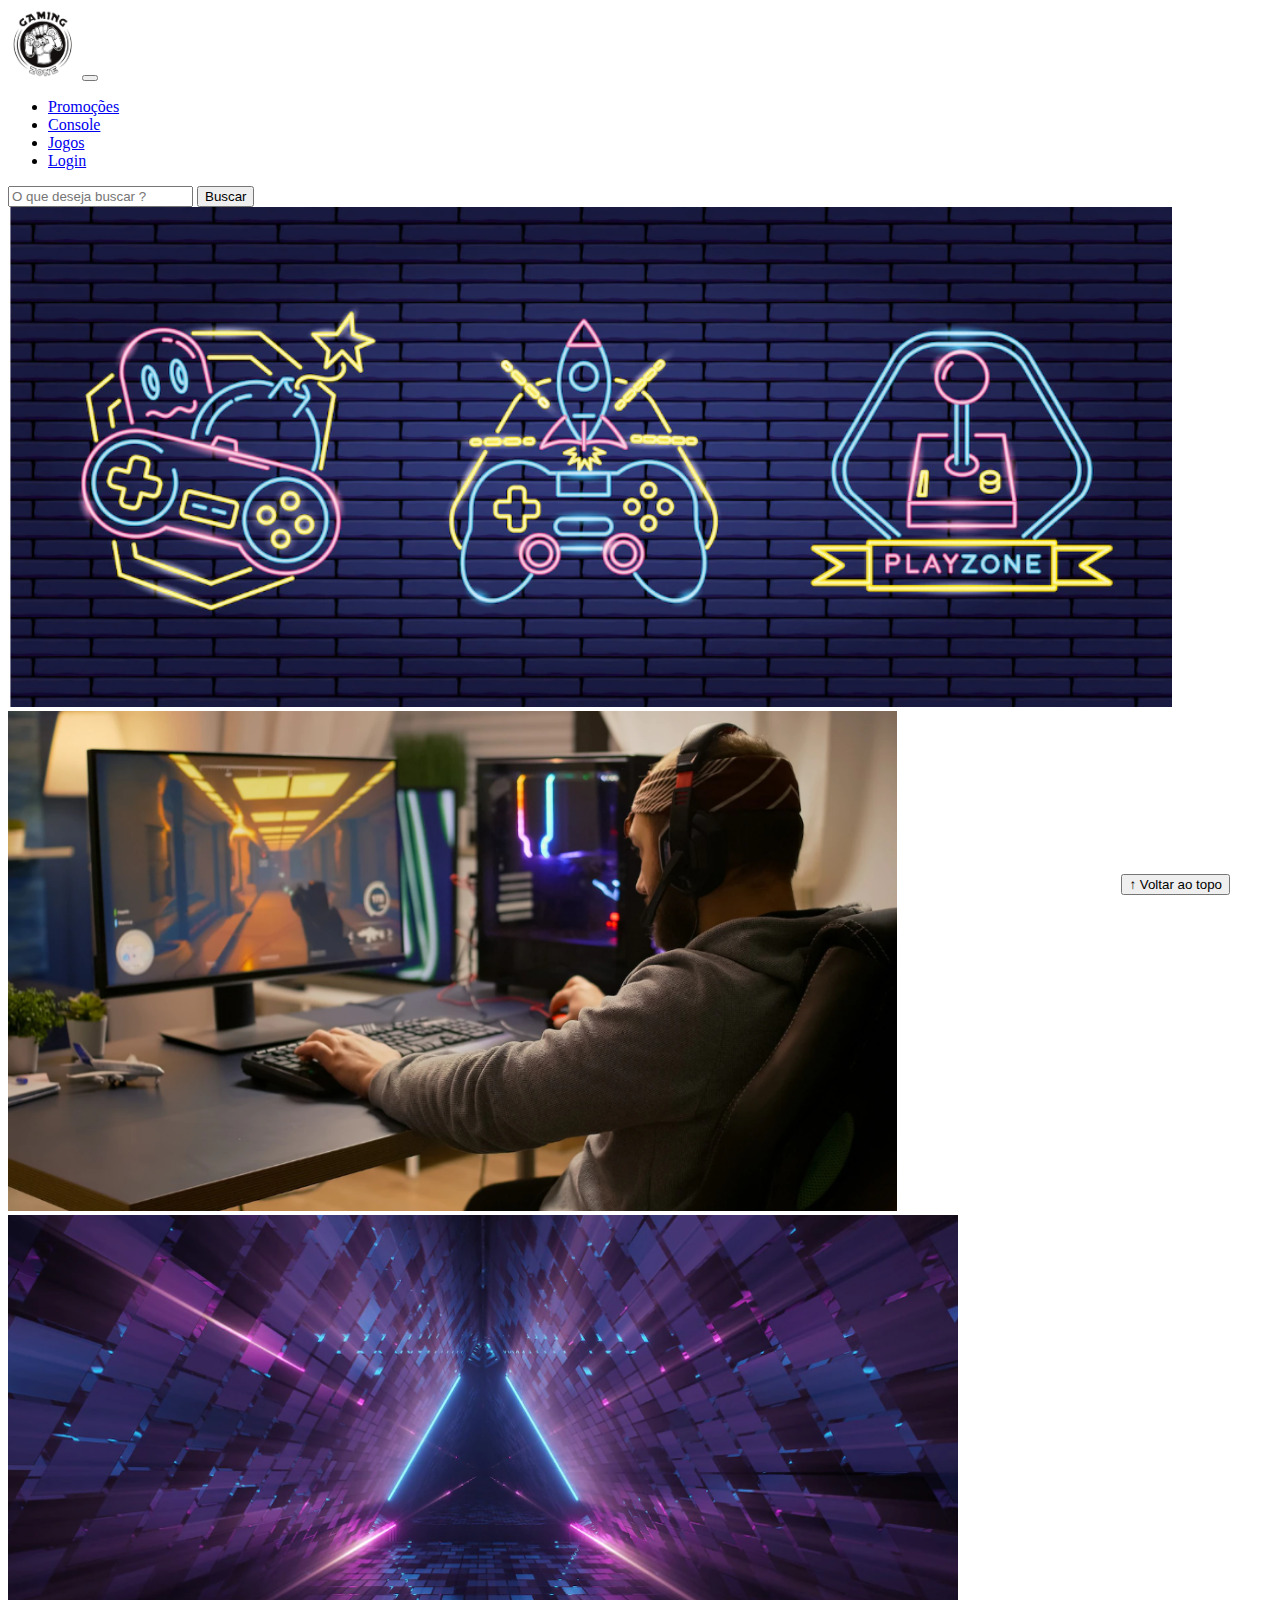
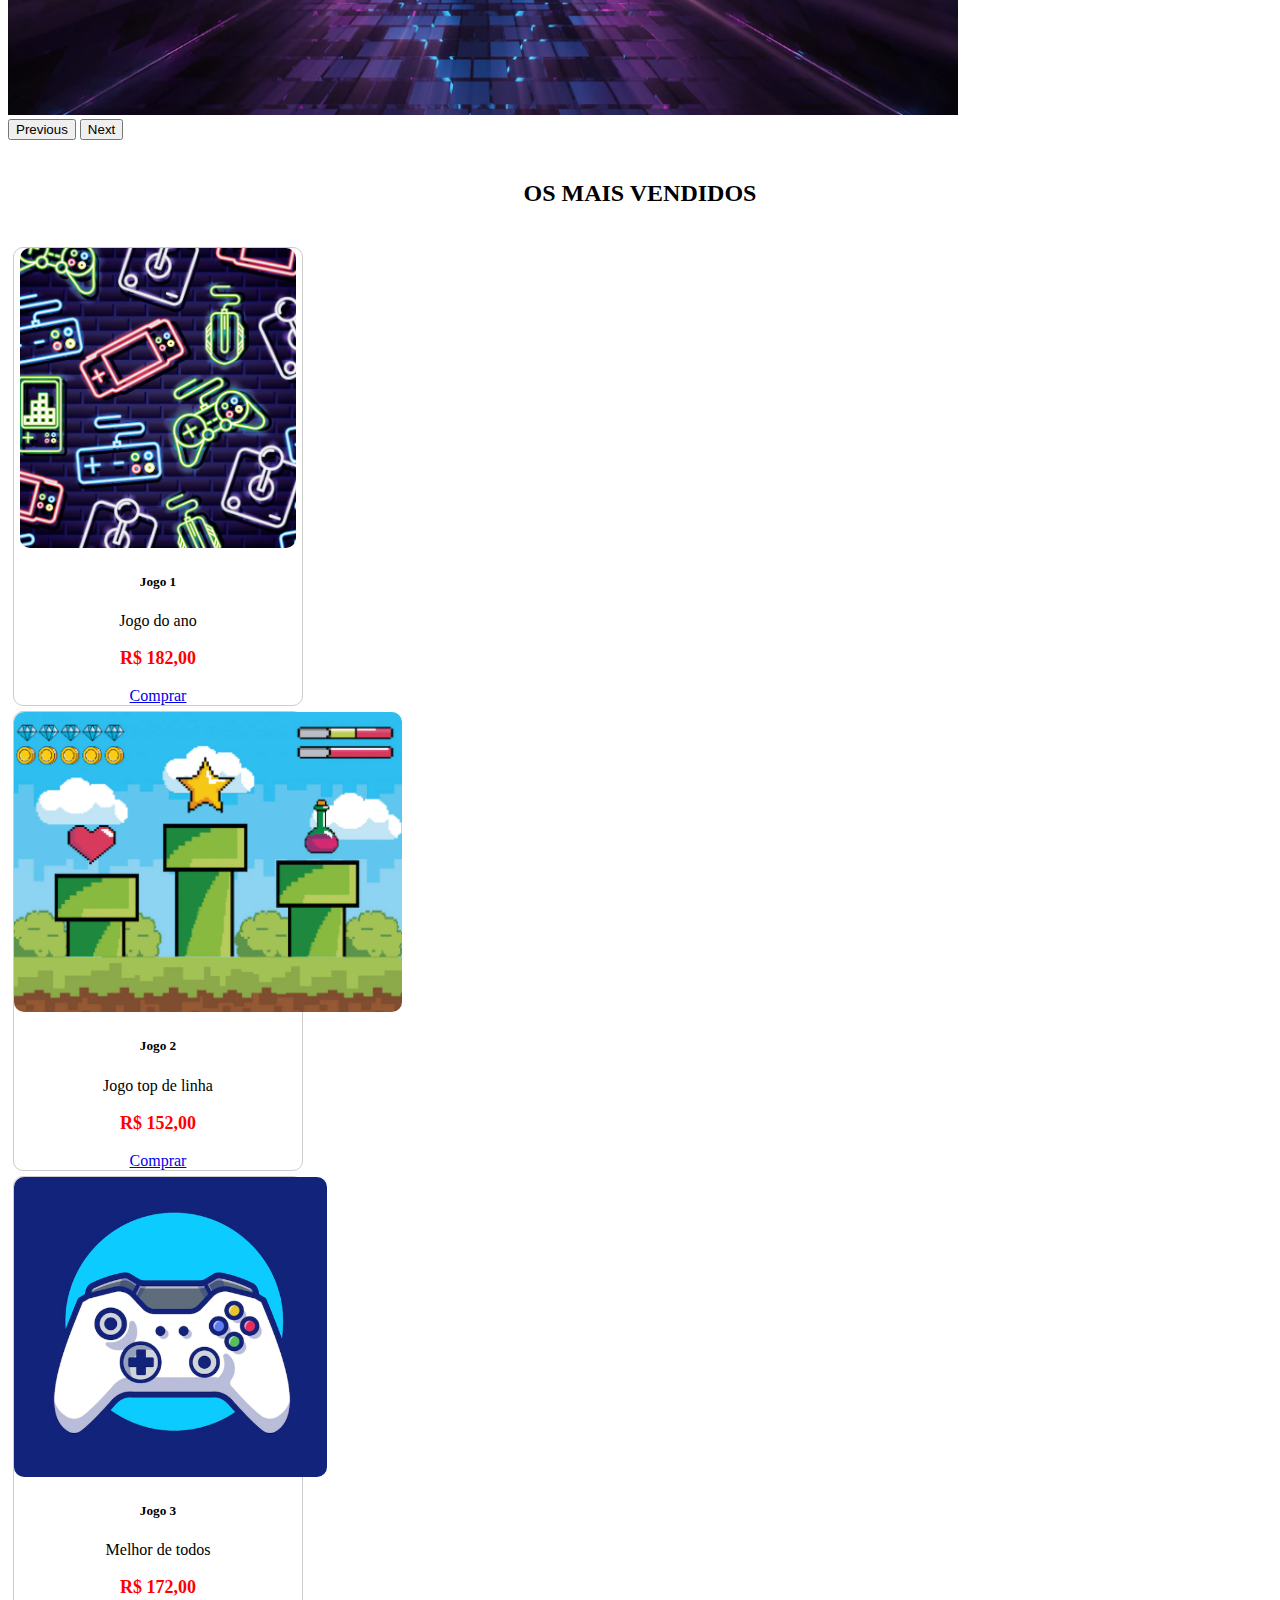
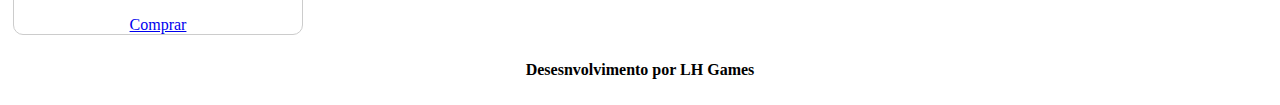
<file: index.html>
<!DOCTYPE html>
<html lang="pt-br">

<head>
  <meta charset="UTF-8">
  <meta http-equiv="X-UA-Compatible" content="IE=edge">
  <meta name="viewport" content="width=device-width, initial-scale=1.0">
  <title>LH Games</title>

  <link href="https://cdn.jsdelivr.net/npm/bootstrap@5.2.2/dist/css/bootstrap.min.css" rel="stylesheet"
    integrity="sha384-Zenh87qX5JnK2Jl0vWa8Ck2rdkQ2Bzep5IDxbcnCeuOxjzrPF/et3URy9Bv1WTRi" crossorigin="anonymous">

  <link rel="stylesheet" href="css/estilo.css">



</head>

<body>

  <header>
    <nav class="navbar navbar-expand-lg">
        <div class="container-fluid">
          <a class="navbar-brand" href="index.html"><img src="img/logo.png"></a>
          <button class="navbar-toggler" type="button" data-bs-toggle="collapse" 
          data-bs-target="#navbarSupportedContent" aria-controls="navbarSupportedContent" 
          aria-expanded="false" aria-label="Toggle navigation">
         <span class="navbar-toggler-icon"></span>
    </button>
    <div class="collapse navbar-collapse" id="navbarSupportedContent">
      <ul class="navbar-nav me-auto mb-2 mb-lg-0">
        <li class="nav-item">
          <a class="nav-link active" aria-current="page" href="#">Promoções</a>
        </li>
        <li class="nav-item">
          <a class="nav-link" href="#">Console</a>
        </li>
      </li>
      <li class="nav-item">
        <a class="nav-link" href="#">Jogos</a>
      </li>
      </li>
      <li class="nav-item">
        <a class="nav-link" href="login.html">Login</a>
      </li> 
      </ul>
      <form class="d-flex" role="search">
        <input class="form-control me-2" type="search" placeholder="O que deseja buscar ?" aria-label="Search">
        <button class="btn btn-outline-success" type="submit">Buscar</button>
      </form>
    </div>
  </div>
</nav>
  </header>

  <main>

      <section id="section-banners" class="container-fluid">

        <div id="carouselExampleControls" class="carousel slide" data-bs-ride="carousel">
          <div class="carousel-inner">
            <div class="carousel-item active" data-slide-to="0">
              <img src="img/banner1.PNG" class="d-block w-100" alt="Venha comprar na nossa Loja">
            </div>
            <div class="carousel-item"data-slide-to="1">
              <img src="img/banner2.PNG" class="d-block w-100" alt="Promção de produtos"> 
            </div>
            <div class="carousel-item"data-slide-to="3">
              <img src="img/banner3.PNG" class="d-block w-100" alt="Varias novidades de produtos">
            </div>
          </div>
          <button class="carousel-control-prev" type="button" data-bs-target="#carouselExample" data-bs-slide="prev">
            <span class="carousel-control-prev-icon" aria-hidden="true"></span>
            <span class="visually-hidden">Previous</span>
          </button>
          <button class="carousel-control-next" type="button" data-bs-target="#carouselExample" data-bs-slide="next">
            <span class="carousel-control-next-icon" aria-hidden="true"></span>
            <span class="visually-hidden">Next</span>
          </button>
        </div>



  </section>
    <section id="section-vendidos" class="container-fluid">

      <h2>OS MAIS VENDIDOS</h2>

      <div class="card-group">

        <div class="card" style="width: 18rem;">
          <img src="img/jogo1.PNG" class="card-img-top" alt="Jogo de aventura">
          <div class="card-body">
            <h5 class="card-title">Jogo 1</h5>
            <p class="card-text">Jogo do ano</p>
            <p class="preco">R$ 182,00</p>
            <a href="#" class="btn btn-primary">Comprar</a>
          </div>
        </div>
      
        <div class="card" style="width: 18rem;">
          <img src="img/jogo2.PNG" class="card-img-top" alt="Jogo top de linha">
          <div class="card-body">
            <h5 class="card-title">Jogo 2</h5>
            <p class="card-text">Jogo top de linha</p>
            <p class="preco">R$ 152,00</p>
            <a href="#" class="btn btn-primary">Comprar</a>
          </div>
        </div>

        <div class="card" style="width: 18rem;">
          <img src="img/jogo3.PNG" class="card-img-top" alt="Melhor de todos">
          <div class="card-body">
            <h5 class="card-title">Jogo 3</h5>
            <p class="card-text">Melhor de todos</p>
            <p class="preco">R$ 172,00</p>
            <a href="#" class="btn btn-primary">Comprar</a>
          </div>
        </div>

      </div>

  </div>
    </section>


  </main>

  <footer>
    <p>Desesnvolvimento por LH Games</p>
  </footer>

  <button id="voltar-topo" type="button" class="btn btn-outline-primary" onclick="topo()">&uarr; Voltar ao topo</button>

  <script src="js/script.js"></script>
  <script src="https://cdn.jsdelivr.net/npm/bootstrap@5.2.2/dist/js/bootstrap.bundle.min.js"
    integrity="sha384-OERcA2EqjJCMA+/3y+gxIOqMEjwtxJY7qPCqsdltbNJuaOe923+mo//f6V8Qbsw3"
    crossorigin="anonymous"></script>

</body>

</html>
</file>
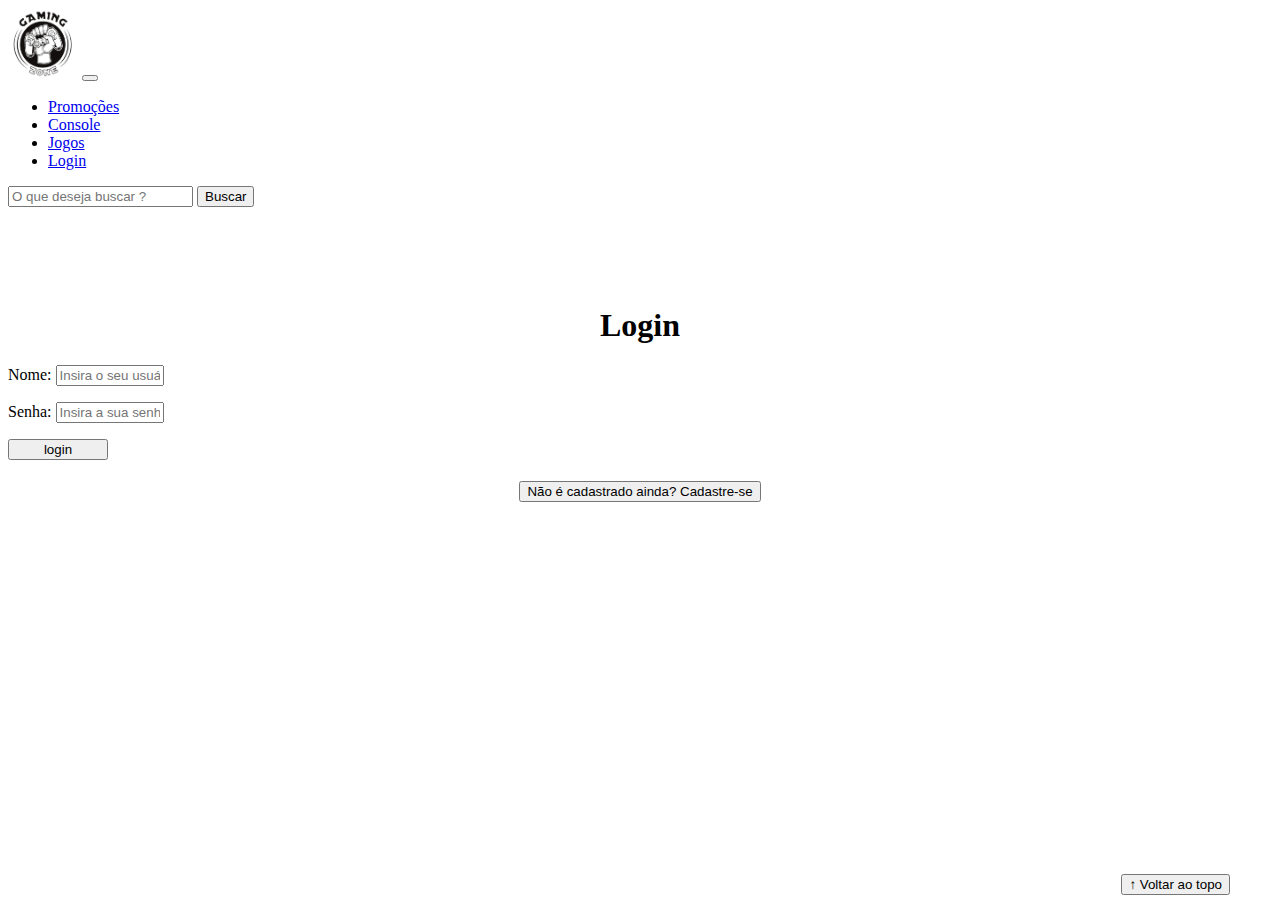
<file: login.html>
<!DOCTYPE html>
<html lang="pt-br">

<head>
    <meta charset="UTF-8">
    <meta http-equiv="X-UA-Compatible" content="IE=edge">
    <meta name="viewport" content="width=device-width, initial-scale=1.0">
    <title>LH Games - login</title>
    <link href="https://cdn.jsdelivr.net/npm/bootstrap@5.2.2/dist/css/bootstrap.min.css" rel="stylesheet"
        integrity="sha384-Zenh87qX5JnK2Jl0vWa8Ck2rdkQ2Bzep5IDxbcnCeuOxjzrPF/et3URy9Bv1WTRi" crossorigin="anonymous">
    <link rel="stylesheet" href="css/estilo.css">
</head>

<body>
    <header>
        <nav class="navbar navbar-expand-lg">
            <div class="container-fluid">
              <a class="navbar-brand" href="index.html"><img src="img/logo.png"></a>
              <button class="navbar-toggler" type="button" data-bs-toggle="collapse" 
              data-bs-target="#navbarSupportedContent" aria-controls="navbarSupportedContent" 
              aria-expanded="false" aria-label="Toggle navigation">
             <span class="navbar-toggler-icon"></span>
        </button>
        <div class="collapse navbar-collapse" id="navbarSupportedContent">
          <ul class="navbar-nav me-auto mb-2 mb-lg-0">
            <li class="nav-item">
              <a class="nav-link active" aria-current="page" href="#">Promoções</a>
            </li>
            <li class="nav-item">
              <a class="nav-link" href="#">Console</a>
            </li>
          </li>
          <li class="nav-item">
            <a class="nav-link" href="#">Jogos</a>
          </li>
          </li>
          <li class="nav-item">
            <a class="nav-link" href="#">Login</a>
          </li> 
          </ul>
          <form class="d-flex" role="search">
            <input class="form-control me-2" type="search" placeholder="O que deseja buscar ?" aria-label="Search">
            <button class="btn btn-outline-success" type="submit">Buscar</button>
          </form>
        </div>
      </div>
    </nav>
     
    </header>

    <main>
        <section id="section-login">
            <h1>Login</h1>
            <div class="d-flex justify-content-center">
                <form method="post" action="" id="login">
                    <p>
                        <label for="usuario">Nome: </label>
                        <input id="usuario" name="usuario" required="required" type="text"
                            placeholder="Insira o seu usuário" class="form-control" />
                    </p>
                    <p>
                        <label for="senha">Senha: </label>
                        <input id="senha" name="senha" required="required" type="password"
                            placeholder="Insira a sua senha" class="form-control" />
                    </p>
                    <p>
                        <input type="button" value="login" class="btn btn-primary" id="bt-login" onclick="login()" />
                    </p>
                </form>
            </div>
        </section>

        <section id="section-cadastro">
            <div id="botao-cadastrar">
                <button type="button" class="btn btn-info">Não é cadastrado ainda? Cadastre-se</button>
            </div>
            <div id="form-cadastrar">

                <h1>Criar minha conta</h1>
                <p>Informe os seus dados abaixo para criar sua conta.</p>

                <div class="d-flex justify-content-center">
                    <form method="post" action="" id="login">
                        <p>
                            <label for="usuario">Usuário: </label>
                            <input id="usuario" name="usuario" required="required" type="text"
                                placeholder="ex. nome de usuário" class="form-control" />
                        </p>
                        <p>
                            <label for="email">E-mail: </label>
                            <input id="email" name="email" required="required" type="email"
                                placeholder="seu@email.com.br" class="form-control" />
                        </p>
                        <p>
                            <label for="senha">Senha: </label>
                            <input id="senha" name="senha" required="required" type="password"
                                placeholder="mínimo de 6 caracteres" class="form-control" />
                        </p>
                        <p>
                            <input type="button" value="Cadastrar" class="btn btn-primary" id="bt-cadastrar"
                                onclick="cadastro()" />
                        </p>
                    </form>
                </div>

            </div>
        </section>

    </main>



    <footer>
        <p></p>
    </footer>

    <button id="voltar-topo" type="button" class="btn btn-outline-primary"onclick="topo">&uarr; Voltar ao topo</button>

    <script src="https://cdn.jsdelivr.net/npm/bootstrap@5.2.2/dist/js/bootstrap.bundle.min.js"
        integrity="sha384-OERcA2EqjJCMA+/3y+gxIOqMEjwtxJY7qPCqsdltbNJuaOe923+mo//f6V8Qbsw3"
        crossorigin="anonymous"></script>
    <script src="js/script.js"></script>

    <script src="https://code.jquery.com/jquery-3.6.1.js"
        integrity="sha256-3zlB5s2uwoUzrXK3BT7AX3FyvojsraNFxCc2vC/7pNI=" crossorigin="anonymous"></script>
    <script type="text/javascript" src="js/jquery-script.js"></script>

</body>

</html>
</file>
<file: css/estilo.css>
/*cabeçalho*/


/*Conteudo principal*/


/*banner*/
#section-banners img {
    height: 500px;
}

/*Produtos vendidos*/

#section-vendidos {
    text-align: center;
}

#section-vendidos h2 {

    font-weight: bold;
    padding: 20px;    
}

#section-vendidos img{
    height: 300px;
    border-radius: 10px;
}

#section-vendidos .card {
    margin: 5px;
    border: 1px  solid #ccc;
    border-radius: 10px;
}

#section-vendidos .preco {
    color: red;
    font-size: 18px;
    font-weight: bold;
}

/*Rodapé*/

footer {
   /* text-align: center; */
   position: relative;
   bottom: 0;
}

footer p {
    text-align: center;
    font-weight: bold;
    padding: 10px;
}

header img {
    height: 70px;
    width: 70px;
}

/*Botão Voltar topo*/

#voltar-topo {
    position: fixed;
    bottom: 5px;
    right: 50px;
}
/* página de login  */

#section-login {
    margin-top: 100px;
}

#section-login h1{
    text-align: center;
}

#section-login input {
    width: 100px;
}

/* Formulário de cadastro*/

#section-cadastro{
    padding: 5px;
    text-align: center;
    background-color: #fff;
    }

    #form-cadastrar {
        padding: 50px;
        display: none;
    }
</file>
